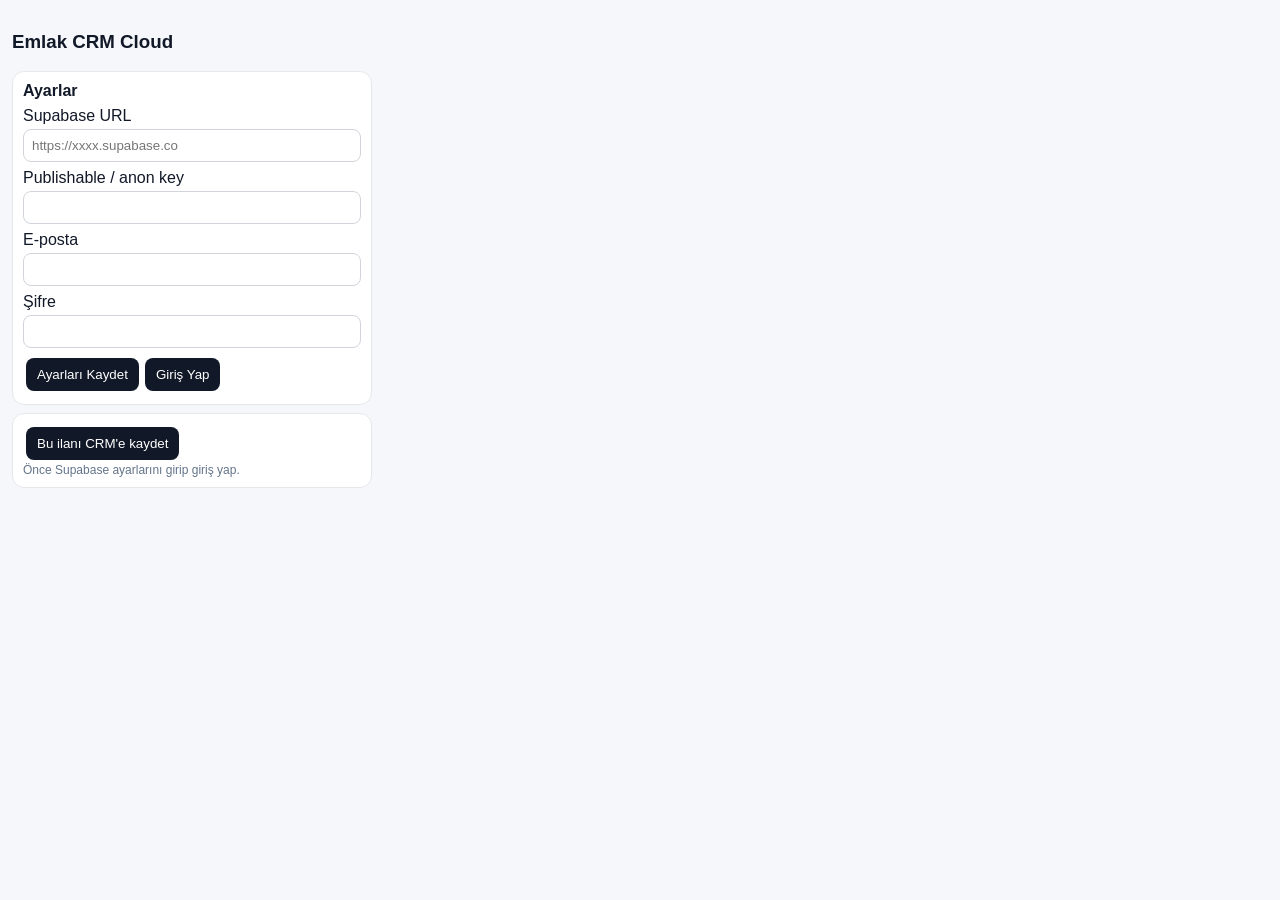
<file: extension/popup.html>
<!doctype html><html lang="tr"><head><meta charset="utf-8"><style>
body{width:360px;font-family:Arial;margin:0;padding:12px;background:#f6f7fb;color:#111827}.box{background:#fff;border:1px solid #e5e7eb;border-radius:12px;padding:10px;margin:8px 0}.field{display:flex;flex-direction:column;gap:4px;margin:7px 0}input{padding:8px;border:1px solid #d1d5db;border-radius:8px}button{border:0;border-radius:8px;background:#111827;color:white;padding:9px 11px;cursor:pointer;margin:3px}.muted{font-size:12px;color:#64748b}.ok{color:#166534}.err{color:#dc2626}</style></head><body>
<h3>Emlak CRM Cloud</h3>
<div class="box"><b>Ayarlar</b><div class="field"><label>Supabase URL</label><input id="url" placeholder="https://xxxx.supabase.co"></div><div class="field"><label>Publishable / anon key</label><input id="key"></div><div class="field"><label>E-posta</label><input id="email"></div><div class="field"><label>Şifre</label><input id="pass" type="password"></div><button id="saveSettings">Ayarları Kaydet</button><button id="login">Giriş Yap</button><div id="loginStatus" class="muted"></div></div>
<div class="box"><button id="saveListing">Bu ilanı CRM'e kaydet</button><div id="status" class="muted">Önce Supabase ayarlarını girip giriş yap.</div></div>
<script src="popup.js"></script></body></html>
</file>
